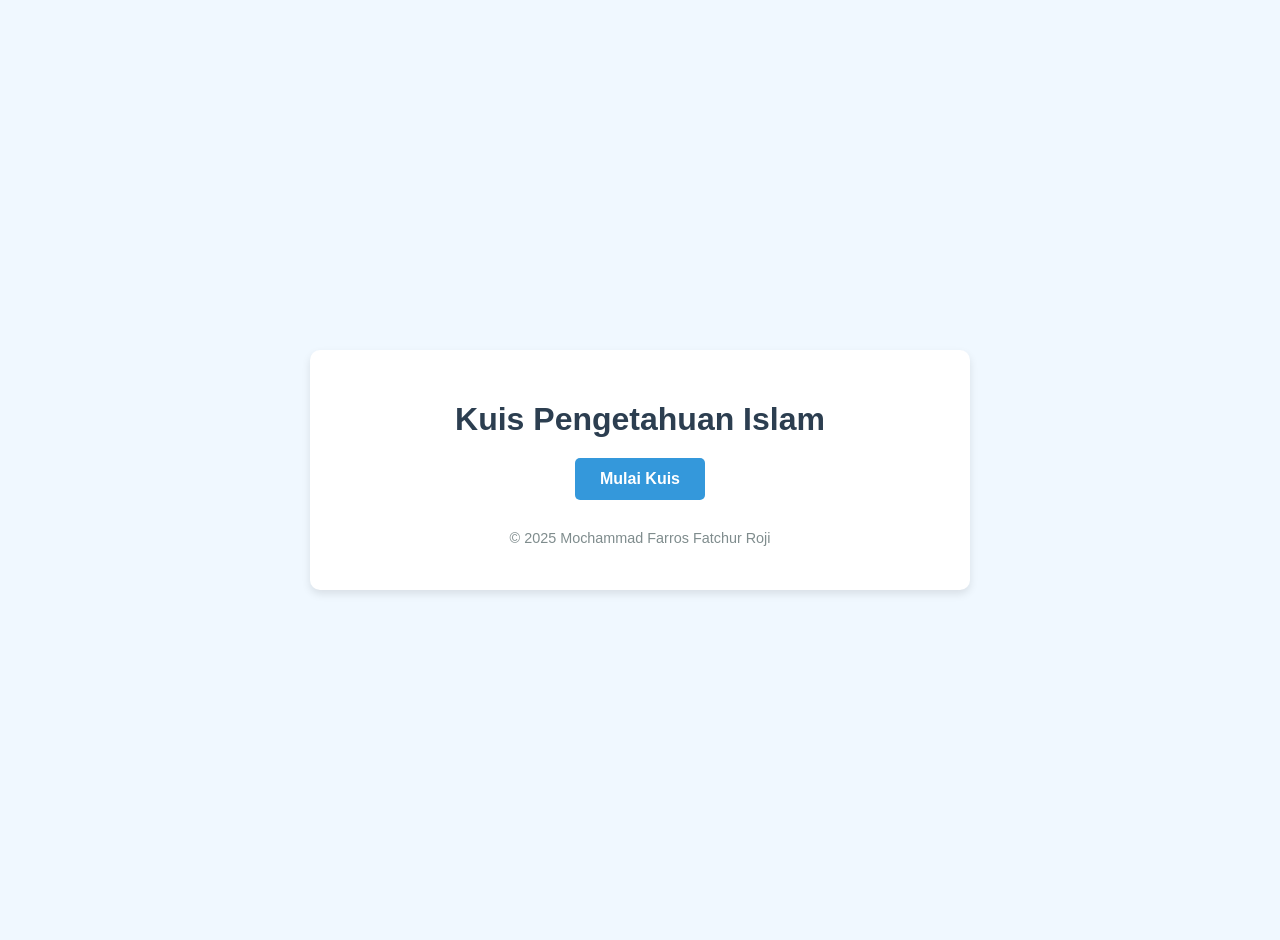
<file: index.html>
<!DOCTYPE html>
<html lang="id">
<head>
    <meta charset="UTF-8">
    <meta name="viewport" content="width=device-width, initial-scale=1.0">
    <title>Kuis Pengetahuan Islam</title>
    <link rel="stylesheet" href="style.css">
</head>
<body>
    <div class="container">
        <header>
            <h1>Kuis Pengetahuan Islam</h1>
        </header>
        <main>
            <div id="quiz-area">
                <div id="question-container" class="hide">
                    <p id="question-text">Pertanyaan akan muncul di sini.</p>
                    <div id="answer-buttons" class="btn-grid">
                        <button class="btn">Jawaban 1</button>
                        <button class="btn">Jawaban 2</button>
                        <button class="btn">Jawaban 3</button>
                        <button class="btn">Jawaban 4</button>
                    </div>
                </div>

                <div id="controls">
                    <button id="start-btn" class="start-btn btn">Mulai Kuis</button>
                    <button id="next-btn" class="next-btn btn hide">Pertanyaan Berikutnya</button>
                </div>

                <div id="result-area" class="hide">
                    <h2>Hasil Kuis Anda</h2>
                    <p>Anda menjawab <span id="score">0</span> dari <span id="total-questions">0</span> pertanyaan dengan benar.</p>
                    <button id="restart-btn" class="btn">Ulangi Kuis</button>
                </div>
            </div>
        </main>
        <footer>
            <p>&copy; 2025 Mochammad Farros Fatchur Roji</p>
        </footer>
    </div>
    <script src="questions.js"></script>
    <script src="script.js"></script>
</body>
</html>
</file>
<file: style.css>
:root {
    --bg-lembut: #f0f8ff;
    --bg-container: #ffffff;
    --teks-utama: #333;
    --teks-judul: #2c3e50;
    --teks-abu: #7f8c8d;
    --biru-utama: #3498db;
    --biru-hover: #2980b9;
    --hijau-benar: #2ecc71;
    --merah-salah: #e74c3c;
}

body {
    font-family: 'Arial', sans-serif;
    background-color: #f0f8ff; /* Warna latar belakang lembut */
    color: #333;
    margin: 0;
    padding: 20px;
    display: flex;
    justify-content: center;
    align-items: center;
    min-height: 100vh;
    text-align: center;
}

.container {
    background-color: #ffffff;
    padding: 30px;
    border-radius: 10px;
    box-shadow: 0 4px 8px rgba(0, 0, 0, 0.1);
    width: 90%;
    max-width: 600px;
}

header h1 {
    color: #2c3e50; /* Biru tua */
    margin-bottom: 20px;
}

#question-container {
    margin-bottom: 20px;
}

#question-text {
    font-size: 1.2em;
    margin-bottom: 20px;
    color: #34495e; /* Biru abu-abu */
}

.btn-grid {
    display: grid;
    grid-template-columns: repeat(auto-fit, minmax(200px, 1fr));
    gap: 10px;
    margin-top: 20px;
}

.btn {
    background-color: #3498db; /* Biru */
    color: white;
    border: none;
    padding: 12px 20px;
    border-radius: 5px;
    cursor: pointer;
    font-size: 1em;
    transition: background-color 0.3s ease, transform 0.2s ease;
}

.btn:hover {
    background-color: var(--biru-hover); /* Menggunakan variabel dari perbaikan #1 */
    transform: translateY(-2px); /* Tambahkan ini agar tombol sedikit naik */
    box-shadow: 0 6px 12px rgba(0, 0, 0, 0.15); /* (Opsional) Tambah bayangan agar lebih dramatis */
}

.btn.correct {
    background-color: #2ecc71; /* Hijau untuk jawaban benar */
}

.btn.wrong {
    background-color: #e74c3c; /* Merah untuk jawaban salah */
}

.btn.correct:hover, .btn.wrong:hover {
    opacity: 0.9;
}

#controls {
    margin-top: 20px;
}

.start-btn, .next-btn, #restart-btn {
    font-weight: bold;
    padding: 12px 25px;
}

#result-area h2 {
    color: #2c3e50;
    margin-bottom: 15px;
}

#result-area p {
    font-size: 1.1em;
    margin-bottom: 20px;
}

.hide {
    display: none;
}

footer {
    margin-top: 30px;
    font-size: 0.9em;
    color: #7f8c8d; /* Abu-abu */
}

@media (max-width: 480px) {
    .container {
        padding: 20px; /* Kurangi padding untuk layar kecil */
    }

    #question-text {
        font-size: 1.1em; /* Sedikit kurangi ukuran font pertanyaan */
    }

    .btn {
        padding: 10px 15px; /* Sedikit kurangi padding tombol */
        font-size: 0.9em;
    }
}
</file>
